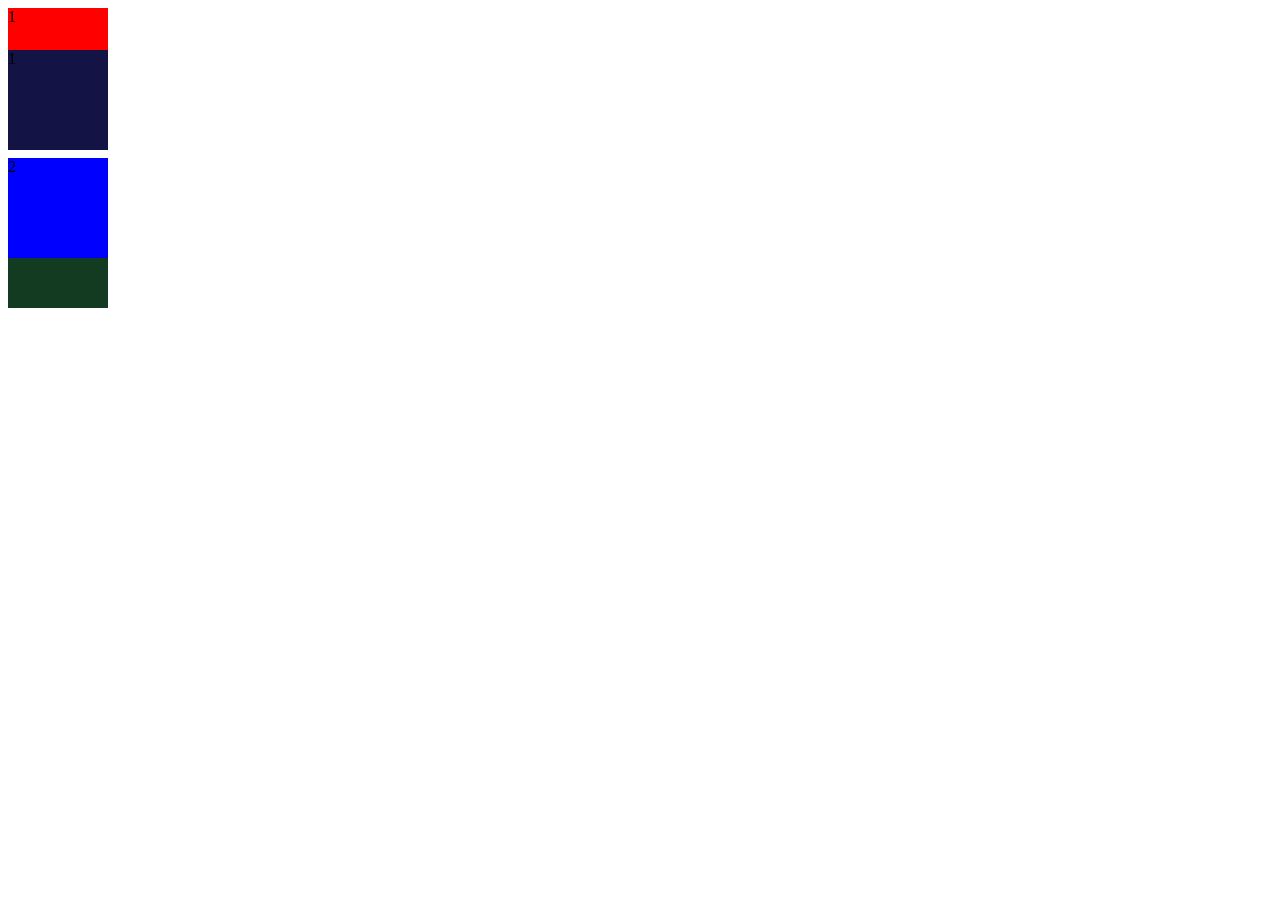
<file: index.html>
<!DOCTYPE html>
<html lang="en">
<head>
    <meta charset="UTF-8">
    <meta name="viewport" content="width=device-width, initial-scale=1.0">
    <title>Home Page</title>
    <link rel="stylesheet" href="css/style.css">

   
</head>
<body>
    
    <!-- <h1>Hello</h1>

    <p>Lorem ipsum dolor sit amet consectetur, adipisicing elit. Aperiam ratione veniam iure, rem beatae mollitia velit sunt eum incidunt. Dicta blanditiis quis ducimus beatae, mollitia eligendi, consequatur et deserunt excepturi exercitationem ea veniam nam ex velit. Esse quos ad reiciendis, ipsum molestias iure veniam hic quia in, ex quam aspernatur? Laudantium mollitia inventore autem minima, facilis adipisci fugit, architecto ratione cum, impedit accusantium nihil tempore consequatur delectus provident aspernatur perspiciatis. Itaque voluptates soluta laudantium molestias molestiae, rerum laboriosam nemo iure! Nemo, fugit doloribus? Officiis ut, voluptatibus modi molestiae error enim iste deserunt dolores cum minima! Ad, quas. Placeat, fuga quidem.</p>

    <a href="about.html">About</a> -->

    <!-- CSS propeties
    <h1 class="bg-h1-one">Home Page</h1>
    <h1 class="bg-h1-two">About Page</h1> -->

    <!-- Position -->
     
    <div id="box-1">1</div>
    <div id="box-2">2</div>
    <div id="box-3">1</div>
    <div id="box-4">1</div>
</body>
</html>
</file>
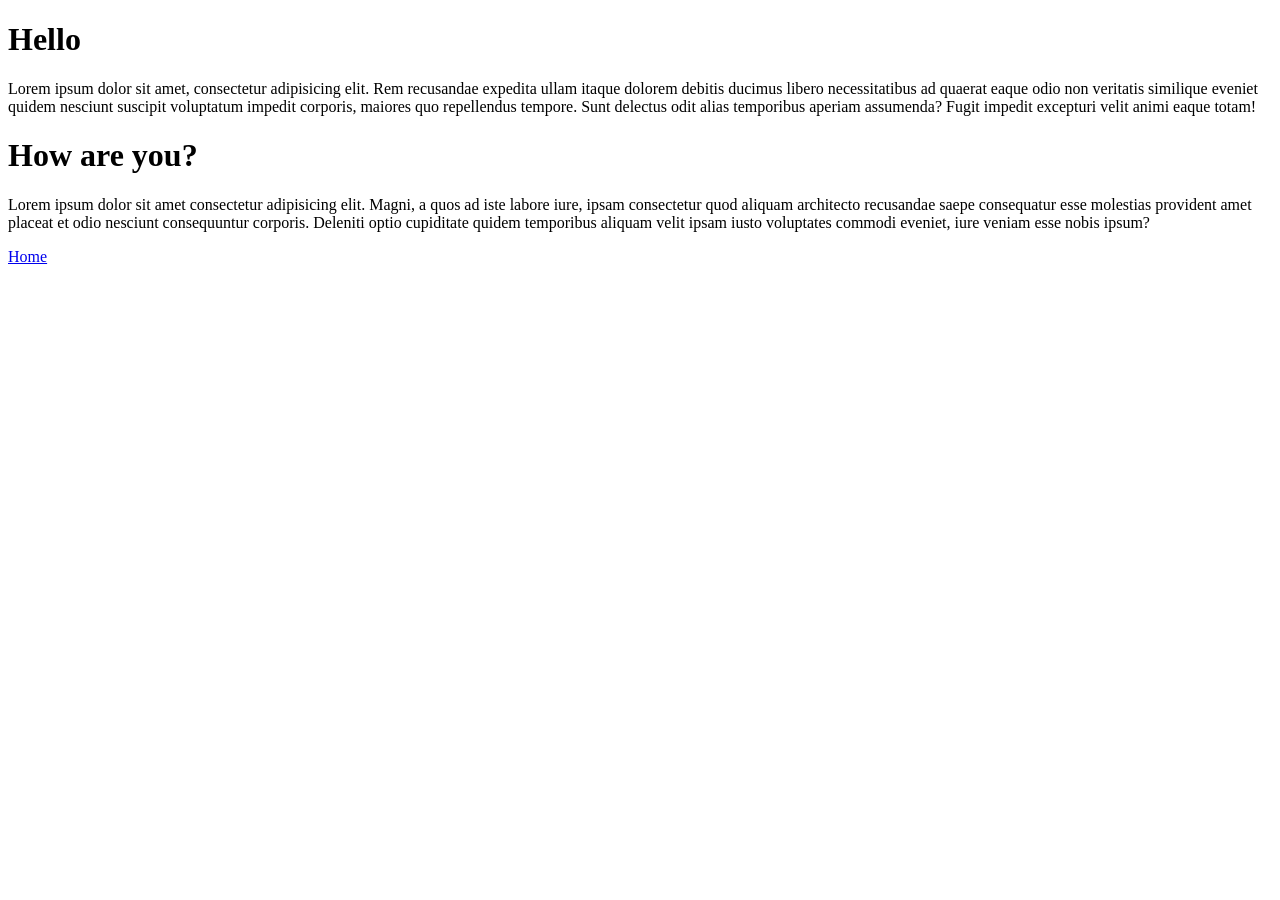
<file: about.html>
<!DOCTYPE html>
<html lang="en">
<head>
    <meta charset="UTF-8">
    <meta name="viewport" content="width=device-width, initial-scale=1.0">
    <title>About Page</title>
    <link rel="stylesheet" href="css/style.css">
</head>
<body>
    <h1>Hello</h1>
    <p>Lorem ipsum dolor sit amet, consectetur adipisicing elit. Rem recusandae expedita ullam itaque dolorem debitis ducimus libero necessitatibus ad quaerat eaque odio non veritatis similique eveniet quidem nesciunt suscipit voluptatum impedit corporis, maiores quo repellendus tempore. Sunt delectus odit alias temporibus aperiam assumenda? Fugit impedit excepturi velit animi eaque totam!</p>

    <!-- class selector -->
    <h1 class="bg-color">How are you?</h1>

    <!-- id selector -->
     <p id="bgp-color">Lorem ipsum dolor sit amet consectetur adipisicing elit. Magni, a quos ad iste labore iure, ipsam consectetur quod aliquam architecto recusandae saepe consequatur esse molestias provident amet placeat et odio nesciunt consequuntur corporis. Deleniti optio cupiditate quidem temporibus aliquam velit ipsam iusto voluptates commodi eveniet, iure veniam esse nobis ipsum?</p>
    
    <a href="index.html">Home</a>
</body>
</html>
</file>
<file: css/style.css>
/* globle selector -- buy default marging and padding zero
*{
    margin: 0;
    padding: 0;
}

element selector
h1{
    background-color: orange;
    color: blue;
    text-align: center;
}

p{
    color: blueviolet;
    text-align: justify;
    font-family: Georgia, 'Times New Roman', Times, serif;
}

body{
    background-color: blanchedalmond;
}

class selector
.bg-color{
    text-align: left;
    color: orange;
    background-color: black;
}

id selector
#bgp-color{
    color: green;
} */

/* .bg-h1-one{
    background-color: blue;
    color: white;
    text-align: center;
    padding: 50px;
    border-radius: 10px;
    letter-spacing: 5px;
}
.bg-h1-two{
    background-color: green;
    color: white;
    text-align: center;
    padding: 10px 20px 30px 40px;
    padding-top: 50px;
    padding-bottom: 20px;
    padding-right: 30px;
    padding-left: 30px;
    margin: 10px 20px 30px 40px;
    border: 5px solid black;
}

body{
    background-image:url(../image/Phoenix_10_A_vibrant_and_intricate_flower_mandala_with_a_mix_o_3.jpg);
    background-size: cover;
    background-repeat: no-repeat;
    background-attachment: fixed;
    background-position: center;
} */

/* Position */

#box-1{
    width: 100px;
    height: 100px;
    background-color: red;
}

#box-2{
    width: 100px;
    height: 100px;
    background-color: blue;
    position: relative;
    top: 50px;
}

#box-3{
    width: 100px;
    height: 100px;
    background-color: rgb(18, 59, 33);
}

#box-4{
    width: 100px;
    height: 100px;
    background-color: rgb(19, 19, 69);
    position: absolute;
    top: 50px;
}
</file>
